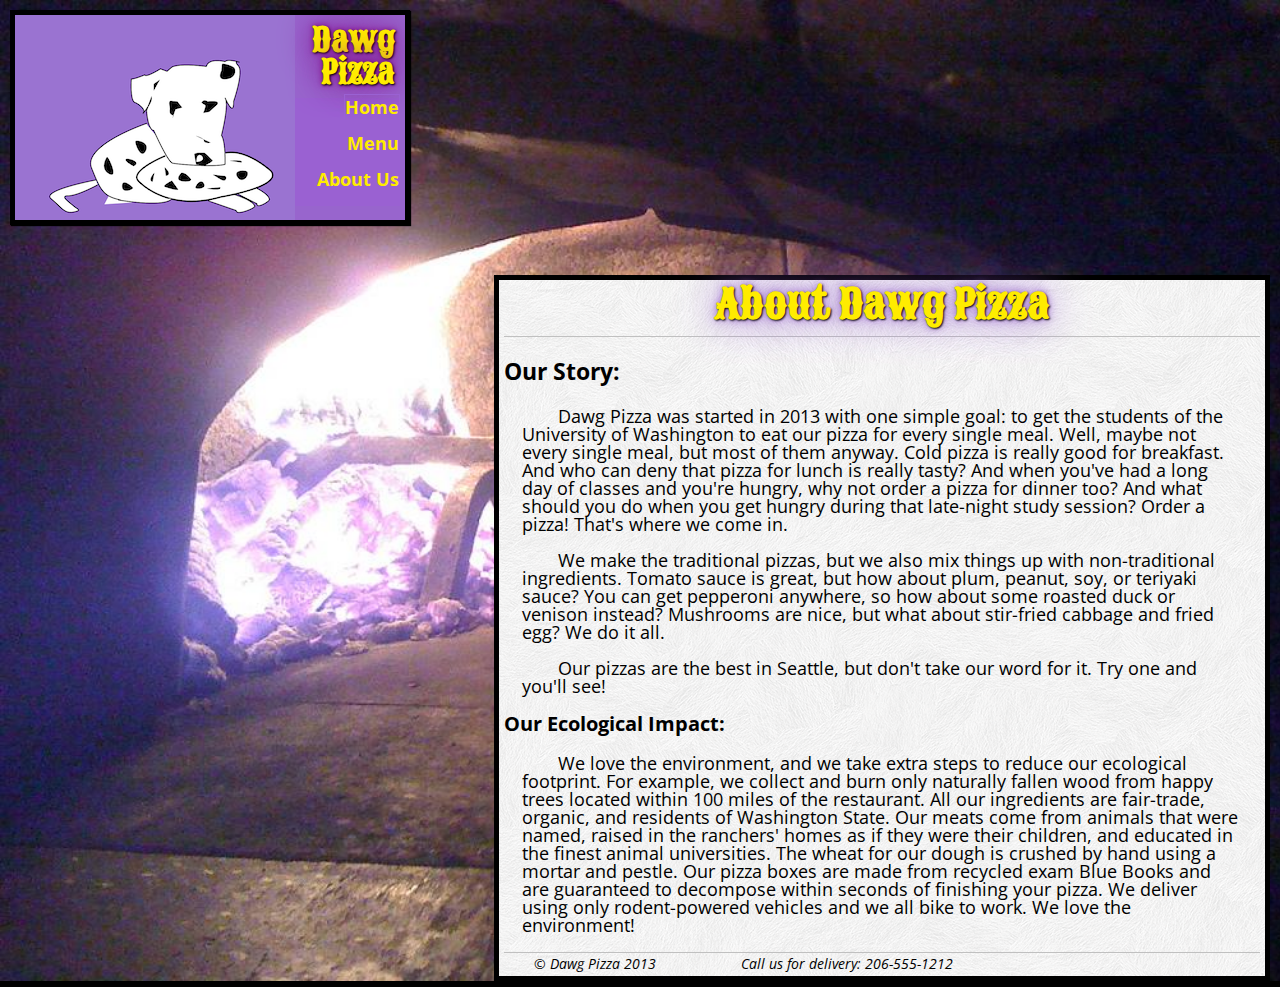
<file: about.html>
<DOCTYPE html>
<html>
<head>
		<!-- tells the browser this file was saved in the UTF-8 character encoding -->
	<meta charset="UTF-8">

	<!-- tells the browser to get style information from styles.css in our 'css' sub-directory -->
	<link rel="stylesheet" href="css/styles.css">

	<!-- title for the page -->
	<title>Dawg Pizza</title>

	<!-- REPLACE 'your uw net id' with your UW net id -->
	<meta name="author" content="1124687">

	<!-- favicon -->
	<!-- <link rel="shortcut icon" href="img/logo-small.png">	 -->
</head>
<body id="aboutpage">

	<header>

<a href="index.html" class="logo"></a>
		<h1>Dawg Pizza</h1>
		<nav>
			<ul>
				<li><a href="index.html">Home</a></li>
				<li><a href="menu.html">Menu</a></li>
				<li><a href="about.html">About Us</a></li>
			</ul>
		</nav>
	</header>

	<article>
		<center>
			<h2>About Dawg Pizza</h2>
		</center>

		<section>
			<h3>Our Story:</h3>
			<p>Dawg Pizza was started in 2013 with one simple goal: to get the students of the University of Washington to eat our pizza for every single meal. Well, maybe not every single meal, but most of them anyway. Cold pizza is really good for breakfast. And who can deny that pizza for lunch is really tasty? And when you've had a long day of classes and you're hungry, why not order a pizza for dinner too? And what should you do when you get hungry during that late-night study session? Order a pizza! That's where we come in.</p>
			<p>We make the traditional pizzas, but we also mix things up with non-traditional ingredients. Tomato sauce is great, but how about plum, peanut, soy, or teriyaki sauce? You can get pepperoni anywhere, so how about some roasted duck or venison instead? Mushrooms are nice, but what about stir-fried cabbage and fried egg? We do it all.</p>
			<p>Our pizzas are the best in Seattle, but don't take our word for it. Try one and you'll see!</p>
			<h4>Our Ecological Impact:</h4>
			<p>We love the environment, and we take extra steps to reduce our ecological footprint. For example, we collect and burn only naturally fallen wood from happy trees located within 100 miles of the restaurant. All our ingredients are fair-trade, organic, and residents of Washington State. Our meats come from animals that were named, raised in the ranchers' homes as if they were their children, and educated in the finest animal universities. The wheat for our dough is crushed by hand using a mortar and pestle. Our pizza boxes are made from recycled exam Blue Books and are guaranteed to decompose within seconds of finishing your pizza. We deliver using only rodent-powered vehicles and we all bike to work. We love the environment!</p>
		</section>

		<footer>
			<ul>
				<li>© Dawg Pizza 2013</li>
				<li>Call us for delivery: 206-555-1212</li>
			</ul>
		</footer>
	</article>

</body>
</html>
</file>
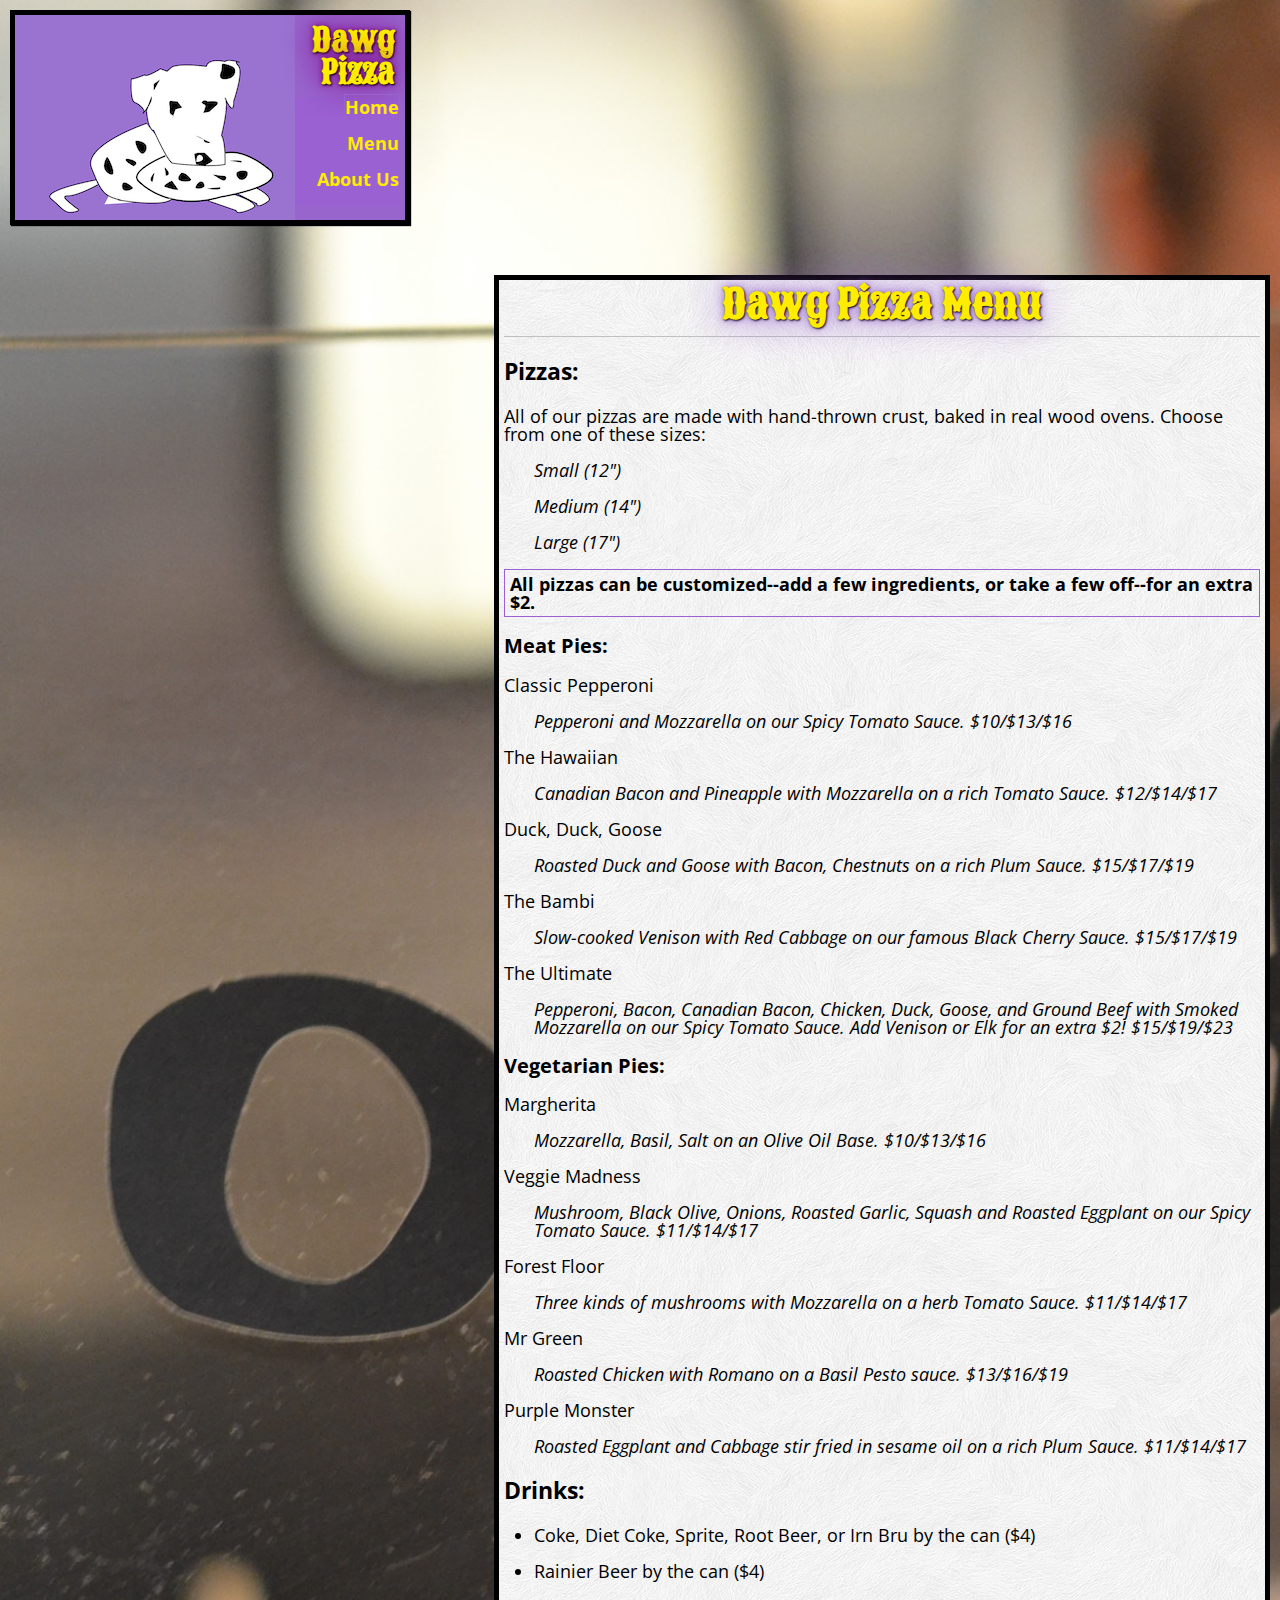
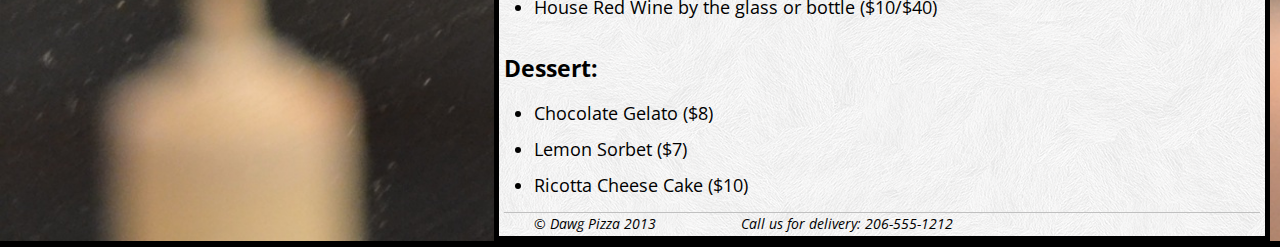
<file: menu.html>
<DOCTYPE html>
<html>
<head>
		<!-- tells the browser this file was saved in the UTF-8 character encoding -->
	<meta charset="UTF-8">

	<!-- tells the browser to get style information from styles.css in our 'css' sub-directory -->
	<link rel="stylesheet" href="css/styles.css">

	<!-- title for the page -->
	<title>Dawg Pizza</title>

	<!-- REPLACE 'your uw net id' with your UW net id -->
	<meta name="author" content="1124687">

	<!-- favicon -->
	<!-- <link rel="shortcut icon" href="img/logo-small.png">	 -->
</head>
<body id="pizzamenu">

	<header>

<a href="index.html" class="logo"></a>
		<h1>Dawg Pizza</h1>
		<nav>
			<ul>
				<li><a href="index.html">Home</a></li>
				<li><a href="menu.html">Menu</a></li>
				<li><a href="about.html">About Us</a></li>
			</ul>
		</nav>
	</header>

	<article>
		<center>
			<h2>Dawg Pizza Menu</h2>
		</center>

		<section class="menu">
			<h3>Pizzas:</h3>
			<dl>
				<dt>All of our pizzas are made with hand-thrown crust, baked in real wood ovens. Choose from one of these sizes:</dt>
				<dd>Small (12")</dd>
				<dd>Medium (14")</dd>
				<dd>Large (17")</dd>
			</dl>
			<div class="pizzainfo">
				All pizzas can be customized--add a few ingredients, or take a few off--for an extra $2.
			</div>
			<h4>Meat Pies:</h4>
			<dl>
				<dt>Classic Pepperoni</dt>
				<dd>Pepperoni and Mozzarella on our Spicy Tomato Sauce.  $10/$13/$16</dd>
				<dt>The Hawaiian</dt>
				<dd>Canadian Bacon and Pineapple with Mozzarella on a rich Tomato Sauce.  $12/$14/$17</dd>
				<dt>Duck, Duck, Goose</dt>
				<dd>Roasted Duck and Goose with Bacon, Chestnuts on a rich Plum Sauce.  $15/$17/$19</dd>
				<dt>The Bambi</dt>
				<dd>Slow-cooked Venison with Red Cabbage on our famous Black Cherry Sauce.  $15/$17/$19</dd>
				<dt>The Ultimate</dt>
				<dd>Pepperoni, Bacon, Canadian Bacon, Chicken, Duck, Goose, and Ground Beef with Smoked Mozzarella on our Spicy Tomato Sauce. Add Venison or Elk for an extra $2!  $15/$19/$23</dd>
			</dl>
			<h4>Vegetarian Pies:</h4>
			<dl>
				<dt>Margherita</dt>
				<dd>Mozzarella, Basil, Salt on an Olive Oil Base.  $10/$13/$16</dd>
				<dt>Veggie Madness</dt>
				<dd>Mushroom, Black Olive, Onions, Roasted Garlic, Squash and Roasted Eggplant on our Spicy Tomato Sauce.  $11/$14/$17</dd>
				<dt>Forest Floor</dt>
				<dd>Three kinds of mushrooms with Mozzarella on a herb Tomato Sauce.  $11/$14/$17</dd>
				<dt>Mr Green</dt>
				<dd>Roasted Chicken with Romano on a Basil Pesto sauce. $13/$16/$19</dd>
				<dt>Purple Monster</dt>
				<dd>Roasted Eggplant and Cabbage stir fried in sesame oil on a rich Plum Sauce.  $11/$14/$17</dd>
			</dl>
			<h3>Drinks:</h3>
			<ul>
				<li>Coke, Diet Coke, Sprite, Root Beer, or Irn Bru by the can ($4)</li>
				<li>Rainier Beer by the can ($4)</li>
				<li>House Red Wine by the glass or bottle ($10/$40)</li>
			</ul>
			<h3>Dessert:</h3>
			<ul>
				<li>Chocolate Gelato ($8)</li>
				<li>Lemon Sorbet ($7)</li>
				<li>Ricotta Cheese Cake ($10)</li>
			</ul>
		</section>
		<footer>
			<ul>
				<li>© Dawg Pizza 2013</li>
				<li>Call us for delivery: 206-555-1212</li>
			</ul>
		</footer>
	</article>

</body>
</html>
</file>
<file: css/styles.css>
/* Google web fonts 'Open Sans' (italic and normal) and 'Boogaloo' */
@import url(http://fonts.googleapis.com/css?family=Open+Sans:400italic,400,300,700);
@import url(http://fonts.googleapis.com/css?family=Sancreek);

/* reset CSS file to reset browser default styling to a consistent starting point */
@import url(reset.css);

#homePage {
	background-image: url(../img/pizza1.jpg);
}

#pizzamenu {
	 background-image: url(../img/pizza-order.jpg);
}

#aboutpage {
	 background-image: url(../img/pizza-oven.jpg);
}

body {
    background-repeat: no-repeat;
    background-size: cover;
    font-family: 'Open Sans', sans-serif;
    font-size: 18px;
    padding: 10px;
    background-color: #000;
}


 

h1 {
	font-size: 175%;
	font-family: 'Sancreek';
	font-weight: bold;
	color: #FFEC00;
	margin: 10px;
	text-shadow: 1px 1px 2px #000, 0 0 1em purple, 0 0 0.2em purple;
}

 h2 {
	font-size: 225%;
	font-family: 'Sancreek';
	font-weight: bold;
	color: #FFEC00;
	padding-bottom: 10px;
	text-shadow: 1px 1px 2px #000, 0 0 1em #9865CD, 0 0 0.2em #9865CD;
	border-bottom: solid thin #C0C0C0;
}

dt {
	margin-bottom: 1em;
}

dd {
	font-style: italic;
	margin-bottom: 1em;
}

p {
	margin-bottom: 1em;
	text-indent: 5%;
	padding-left: 1em;
	padding-right: 1em;
}

h3 {
	margin-top: 1em;
	margin-bottom: 1em;
	font-size: 130%;
	font-weight: bold;
}

h4 {
	margin-top: 1em;
	margin-bottom: 1em;
	font-size: 110%;
	font-weight: bold;
}

.logo {
	background-image: url(../img/logo.png);
	height: 205px;
	width: 280px;
	float : left;
	outline: none;
	border:none;
}

header {
	width: 390px;
	border: 5px solid #000;
	background-color: #9865CD;
	box-shadow: 1px 1px 1px #000;
	overflow: auto;
	text-align: right;
}

nav ul {
	background-color: #9A61D2;
	font-weight: bold;
	margin: 5px;
}

li {
	padding-bottom: 1em;
}

nav li a, nav li a:link {
	text-decoration: none;
	color: #FFEC00;
	border: 1px solid #9A61D2;
}

article {
	background-image: url(../img/subtle_white_feathers.png);
	width: 60%;
	border: solid 5px #000;
	float: right;
	margin-top: 50px;
	padding: 5px;
}

article li a, article li a:link {
	text-decoration: none;
	color: #000;
}

footer {
	border-top: solid thin #C0C0C0;
}

nav li a:hover {
	background-color: #FFEC00;
	color: #9A61D2;
	border-radius: 5px;
	padding: 5px;
}

footer li {
	font-size: 80%;
	font-style: italic;
	display: inline;
	padding-right: 50px;
}

article li {
	margin-left: 30px;
	list-style-type: disc;
}

.menu dd {
	margin-left: 30px;
}

.pizzainfo {
	font-weight: bold;
	border: 1px solid #9A61D2;
	padding: 5px;
	margin-bottom: 1em;
}

article li a:hover {
	text-decoration: underline;
}
</file>
